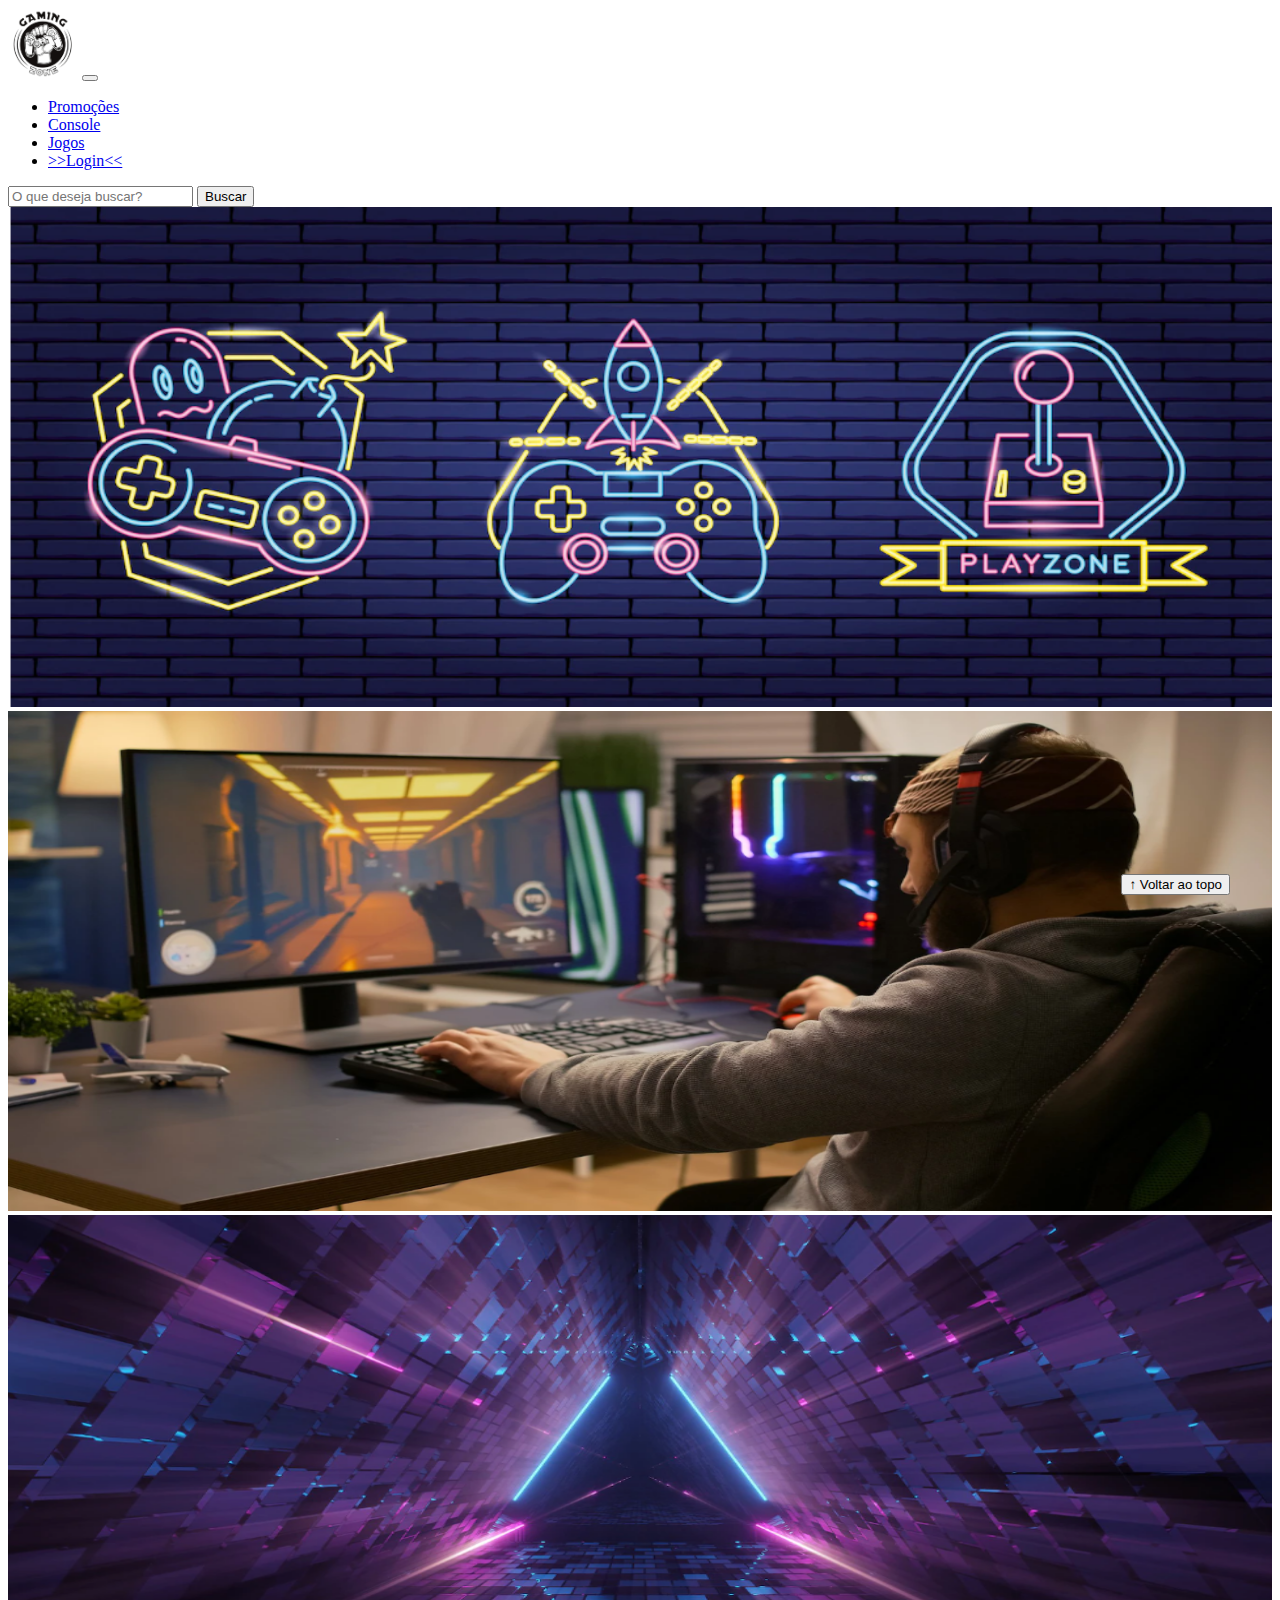
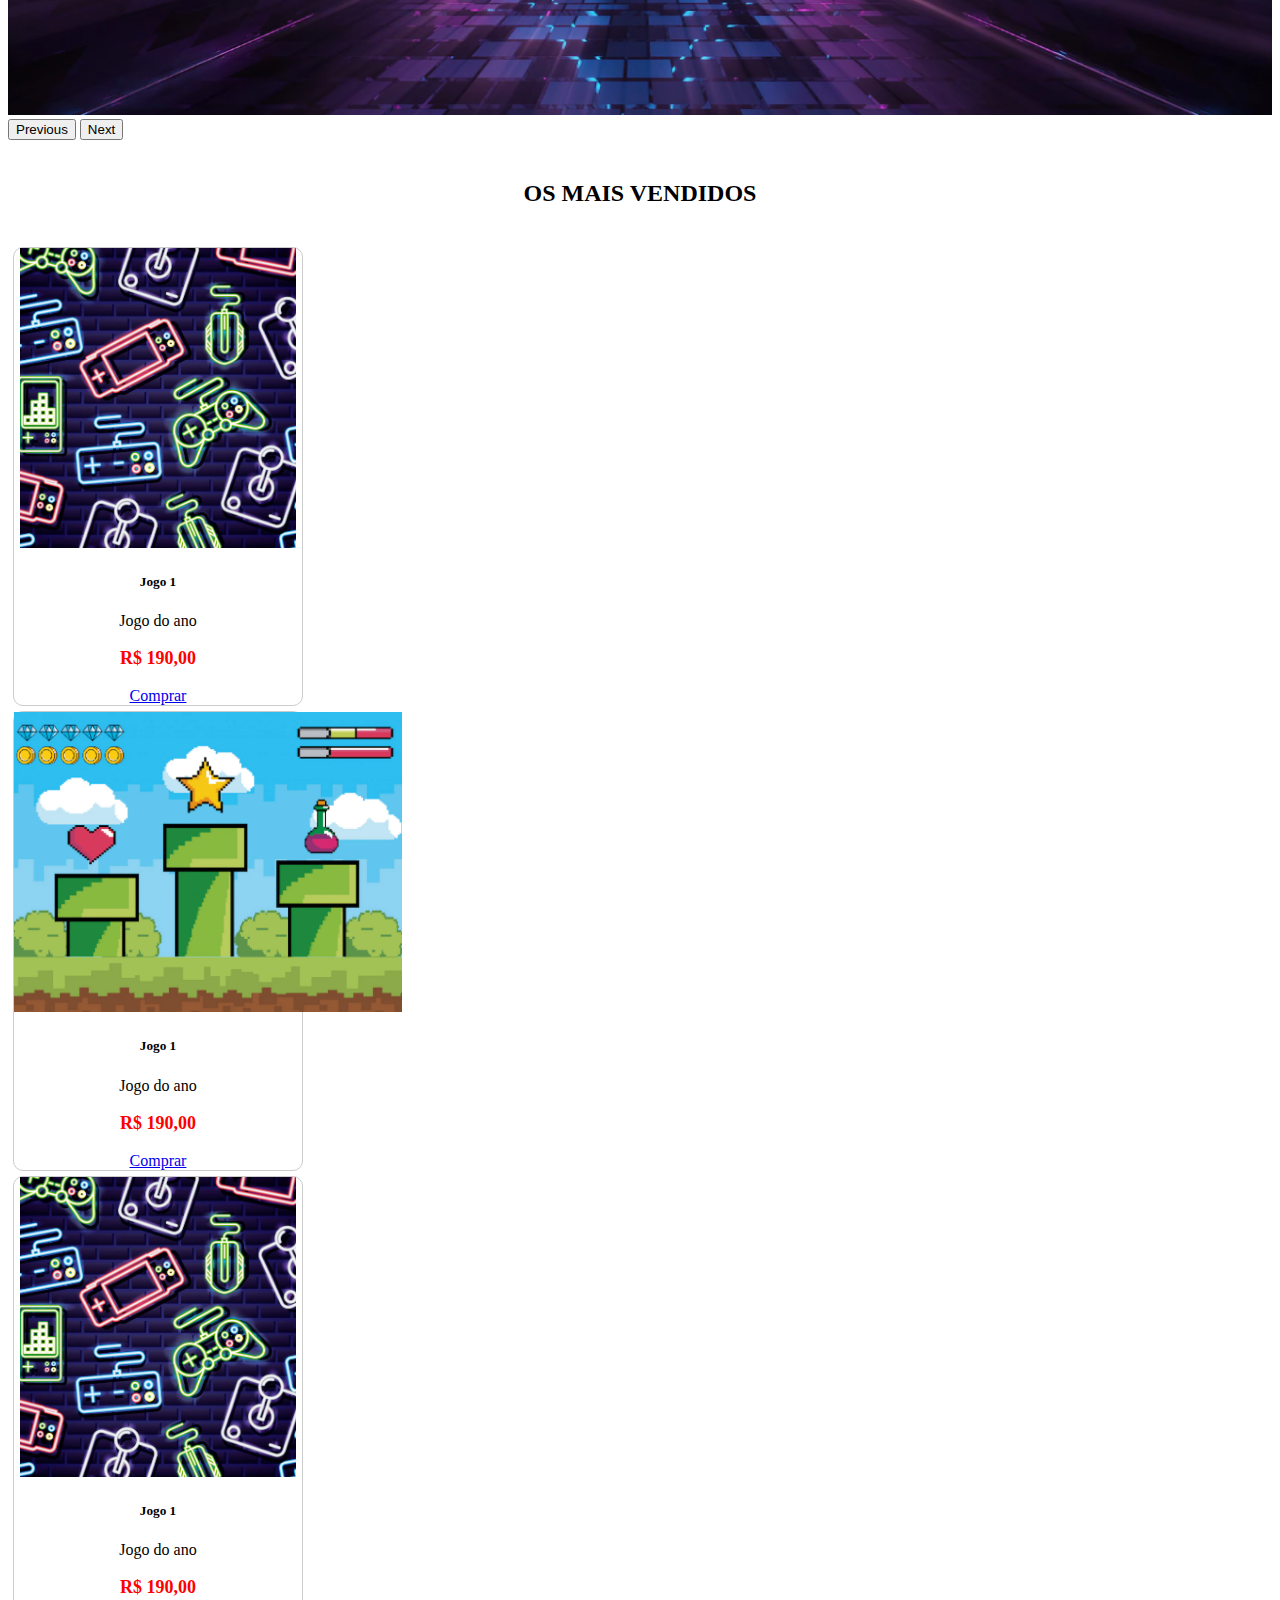
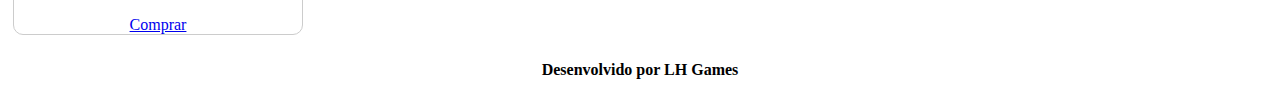
<file: index.html>
<!DOCTYPE html>
<html lang="pt-br">

<head>
  
  <meta charset="UTF-8">
  <meta http-equiv="X-UA-Compatible" content="IE=edge">
  <meta name="viewport" content="width=device-width, initial-scale=1.0">
  <title>LH Games</title>
  <link href="https://cdn.jsdelivr.net/npm/bootstrap@5.2.2/dist/css/bootstrap.min.css" rel="stylesheet"
    integrity="sha384-Zenh87qX5JnK2Jl0vWa8Ck2rdkQ2Bzep5IDxbcnCeuOxjzrPF/et3URy9Bv1WTRi" crossorigin="anonymous">

  <link rel="stylesheet" href="css/estilo.css">

</head>

<body>

  <header>

    <nav class="navbar navbar-expand-lg">
      <div class="container-fluid">
        <a class="navbarbrand" href="index.html"><img src="img/logo.png"></a>
        <button class="navbar-toggler" type="button" data-bstoggle="collapse"
          data-bs-target="#navbarSupportedContent" ariacontrols="navbarSupportedContent"
          aria-expanded="false" aria-label="Toggle navigation">
          <span class="navbar-toggler-icon"></span>
        </button>
        <div class="collapse navbar-collapse" id="navbarSupportedContent">
          <ul class="navbar-nav me-auto mb-2 mb-lg-0">
            <li class="nav-item">
              <a class="nav-link active" ariacurrent="page" href="#">Promoções</a>
            </li>
            <li class="nav-item">
              <a class="nav-link" href="#">Console</a>
            </li>
            <li class="nav-item">
              <a class="nav-link" href="#">Jogos</a>
            </li>
            <li class="nav-item">
              <a class="nav-link" href="login.html">>>Login<<</a>
            </li>
          </ul>
          <form class="d-flex" role="search">
            <input class="form-control me2" type="search" placeholder="O que deseja buscar?"
              aria-label="Search">
            <button class="btn btn-outlinesuccess" type="submit">Buscar</button>
          </form>
        </div>
      </div>
    </nav> 

  </header>

  <main>

    <section id="section-banners" class="container">
      
      <div id="carouselExampleControls" class="carousel slide" data-bs-ride="carousel">
        <div class="carousel-inner">
          <div class="carousel-item active">
            <img src="img/banner1.PNG" class="d-block w100" alt="Venha comprar na nossa loja">
          </div>
          <div class="carousel-item">
            <img src="img/banner2.PNG" class="d-block w100" alt="Promoção de produtos">
          </div>
          <div class="carousel-item">
            <img src="img/banner3.PNG" class="d-block w100" alt="Várias novidades de produtos">
          </div>
        </div>
        <button class="carousel-control-prev" type="button" data-bs-target="#carouselExampleControls" data-bs-slide="prev">
          <span class="carousel-control-prev-icon" aria-hidden="true"></span>
          <span class="visually-hidden">Previous</span>
        </button>
        <button class="carousel-control-next" type="button" data-bs-target="#carouselExampleControls" data-bs-slide="next">
          <span class="carousel-control-next-icon" aria-hidden="true"></span>
          <span class="visually-hidden">Next</span>
        </button>
      </div>
      
    </section>
    <section id="section-vendidos" class="container">

      <h2>OS MAIS VENDIDOS</h2>

      <div class="card-group">
        <div class="card" style="width: 18rem;">
          <img src="img/jogo1.PNG" class="card-img-top" alt="Jogo de aventura">
          <div class="card-body">
            <h5 class="card-title">Jogo 1</h5>
            <p class="card-text">Jogo do ano</p>
            <p class="preco">R$ 190,00</p>
            <a href="#" class="btn btn-primary">Comprar</a>
          </div>
        </div>

        <div class="card" style="width: 18rem;">
          <img src="img/jogo2.PNG" class="card-img-top" alt="Jogo de Corrida">
          <div class="card-body">
            <h5 class="card-title">Jogo 1</h5>
            <p class="card-text">Jogo do ano</p>
            <p class="preco">R$ 190,00</p>
            <a href="#" class="btn btn-primary">Comprar</a>
          </div>
        </div>      

        <div class="card" style="width: 18rem;">
          <img src="img/jogo1.PNG" class="card-img-top" alt="Melhor de todos">
          <div class="card-body">
            <h5 class="card-title">Jogo 1</h5>
            <p class="card-text">Jogo do ano</p>
            <p class="preco">R$ 190,00</p>
            <a href="#" class="btn btn-primary">Comprar</a>
          </div>
        </div>
      </div>
    </section>

  </main>

  <footer>

    <p>Desenvolvido por LH Games</p>
    
  </footer>

  <button id="voltar-topo" type="button" class="btn btn-outline-primary" onclick="topo()">&uarr; Voltar ao topo</button>

  <script src="js/script.js"></script>
  <script src="https://cdn.jsdelivr.net/npm/bootstrap@5.2.2/dist/js/bootstrap.bundle.min.js"
    integrity="sha384-OERcA2EqjJCMA+/3y+gxIOqMEjwtxJY7qPCqsdltbNJuaOe923+mo//f6V8Qbsw3"
    crossorigin="anonymous"></script>

</body>

</html>
</file>
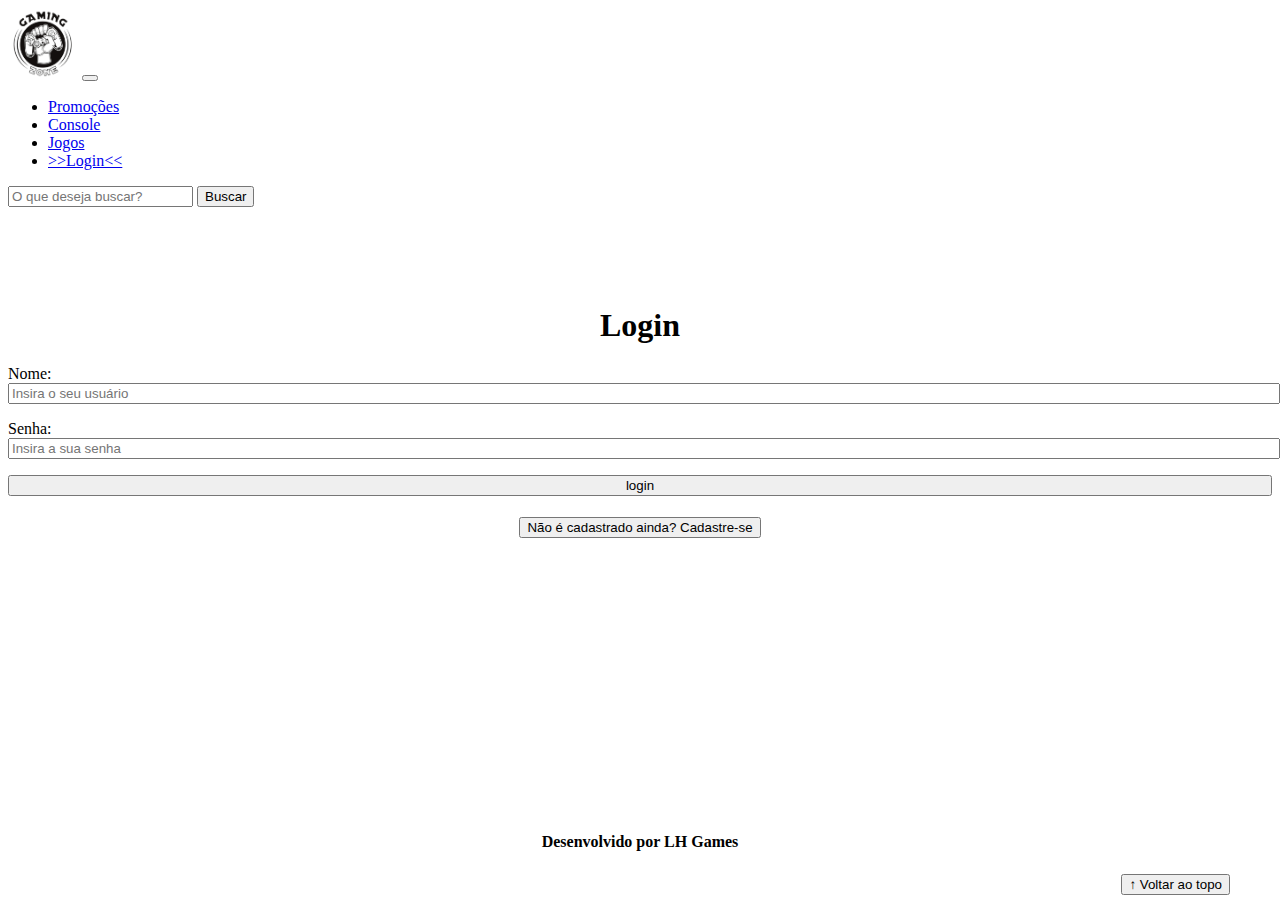
<file: login.html>
<!DOCTYPE html>
<html lang="pt-br">

<head>

    <meta charset="UTF-8">
    <meta http-equiv="X-UA-Compatible" content="IE=edge">
    <meta name="viewport" content="width=device-width, initial-scale=1.0">
    <title>LH Games - login</title>
    <link href="https://cdn.jsdelivr.net/npm/bootstrap@5.2.2/dist/css/bootstrap.min.css" rel="stylesheet"
        integrity="sha384-Zenh87qX5JnK2Jl0vWa8Ck2rdkQ2Bzep5IDxbcnCeuOxjzrPF/et3URy9Bv1WTRi" crossorigin="anonymous">
    <link rel="stylesheet" href="css/estilo.css">

</head>

<body>

    <header>

        <nav class="navbar navbar-expand-lg">
            <div class="container-fluid">
              <a class="navbarbrand" href="index.html"><img src="img/logo.png"></a>
              <button class="navbar-toggler" type="button" data-bstoggle="collapse"
                data-bs-target="#navbarSupportedContent" ariacontrols="navbarSupportedContent"
                aria-expanded="false" aria-label="Toggle navigation">
                <span class="navbar-toggler-icon"></span>
              </button>
              <div class="collapse navbar-collapse" id="navbarSupportedContent">
                <ul class="navbar-nav me-auto mb-2 mb-lg-0">
                  <li class="nav-item">
                    <a class="nav-link active" ariacurrent="page" href="#">Promoções</a>
                  </li>
                  <li class="nav-item">
                    <a class="nav-link" href="#">Console</a>
                  </li>
                  <li class="nav-item">
                    <a class="nav-link" href="#">Jogos</a>
                  </li>
                  <li class="nav-item">
                    <a class="nav-link" href="login.html">>>Login<<</a>
                  </li>
                </ul>
                <form class="d-flex" role="search">
                  <input class="form-control me2" type="search" placeholder="O que deseja buscar?"
                    aria-label="Search">
                  <button class="btn btn-outlinesuccess" type="submit">Buscar</button>
                </form>
              </div>
            </div>
          </nav> 

    </header>

    <main>

        <section id="section-login">
            <h1>Login</h1>
            <div class="d-flex justify-content-center">
                <form method="post" action="" id="login">
                    <p>
                        <label for="usuario">Nome: </label>
                        <input id="usuario" name="usuario" required="required" type="text"
                            placeholder="Insira o seu usuário" class="form-control" />
                    </p>
                    <p>
                        <label for="senha">Senha: </label>
                        <input id="senha" name="senha" required="required" type="password"
                            placeholder="Insira a sua senha" class="form-control" />
                    </p>
                    <p>
                        <input type="button" value="login" class="btn btn-primary" id="bt-login" onclick="login()" />
                    </p>
                </form>
            </div>
        </section>
        <section id="section-cadastro">
            <div id="botao-cadastrar">
                <button type="button" class="btn btn-info">Não é cadastrado ainda? Cadastre-se</button>
            </div>
            <div id="form-cadastrar">
                <h1>Criar minha conta</h1>
                <p>Informe os seus dados abaixo para criar sua conta.</p>
                <div class="d-flex justify-content-center">
                    <form method="post" action="" id="login">
                        <p>
                            <label for="usuario">Usuário: </label>
                            <input id="usuario" name="usuario" required="required" type="text"
                                placeholder="ex. nome de usuário" class="form-control" />
                        </p>
                        <p>
                            <label for="email">E-mail: </label>
                            <input id="email" name="email" required="required" type="email"
                                placeholder="seu@email.com.br" class="form-control" />
                        </p>
                        <p>
                            <label for="senha">Senha: </label>
                            <input id="senha" name="senha" required="required" type="password"
                                placeholder="mínimo de 6 caracteres" class="form-control" />
                        </p>
                        <p>
                            <input type="button" value="Cadastrar" class="btn btn-primary" id="bt-cadastrar"
                                onclick="cadastro()" />
                        </p>
                    </form>
                </div>

            </div>
        </section>

    </main>



    <footer>

        <p>Desenvolvido por LH Games</p>
        
    </footer>

    <button id="voltar-topo" type="button" class="btn btn-outline-primary" onclick="topo()">&uarr; Voltar ao topo</button>

    <script src="https://cdn.jsdelivr.net/npm/bootstrap@5.2.2/dist/js/bootstrap.bundle.min.js"
        integrity="sha384-OERcA2EqjJCMA+/3y+gxIOqMEjwtxJY7qPCqsdltbNJuaOe923+mo//f6V8Qbsw3"
        crossorigin="anonymous"></script>
    <script src="js/script.js"></script>

    <script src="https://code.jquery.com/jquery-3.6.1.js"
        integrity="sha256-3zlB5s2uwoUzrXK3BT7AX3FyvojsraNFxCc2vC/7pNI=" crossorigin="anonymous"></script>
    <script type="text/javascript" src="js/jquery-script.js"></script>

</body>

</html>
</file>
<file: css/estilo.css>
/*cabeçalho*/

header img {
    height: 70px;
    width: 70px;
}

/*Conteudo principal*/

main {
        min-height: 500px;
}

/*banner*/

#section-banners img {
    height: 500px;
    width: 100%;
}

/*Produtos vendidos*/

#section-vendidos {
    text-align: center;
}

#section-vendidos h2 {
    font-weight: bold;
    padding: 20px;
}

#section-vendidos img {
    height: 300px;
    border-radius: 10 px;
}

#section-vendidos .card {
    margin: 5px;
    border: 1px solid #ccc;
    border-radius: 10px;
}

#section-vendidos .preco {
    color: red;
    font-size: 18px;
    font-weight: bold;
}

/*Rodape*/

footer {
    text-align: center;
}

footer p {
    font-weight: bold;
    padding: 10px;
}

/*Botão Voltar ao topo*/

#voltar-topo {
    position: fixed;
    bottom: 5px;
    right: 50px;
}

/* Página de login */

#section-login{
    margin-top: 100px;
}

#section-login h1 {
    text-align: center;
}

#section-login input {
    width: 100%;
}
    
/* Formulário de cadastro*/

#section-cadastro {
    padding: 5px;
    text-align: center;
    background-color: #fff;
}

#form-cadastrar {
    padding: 50px;
    display: none;
}
</file>
